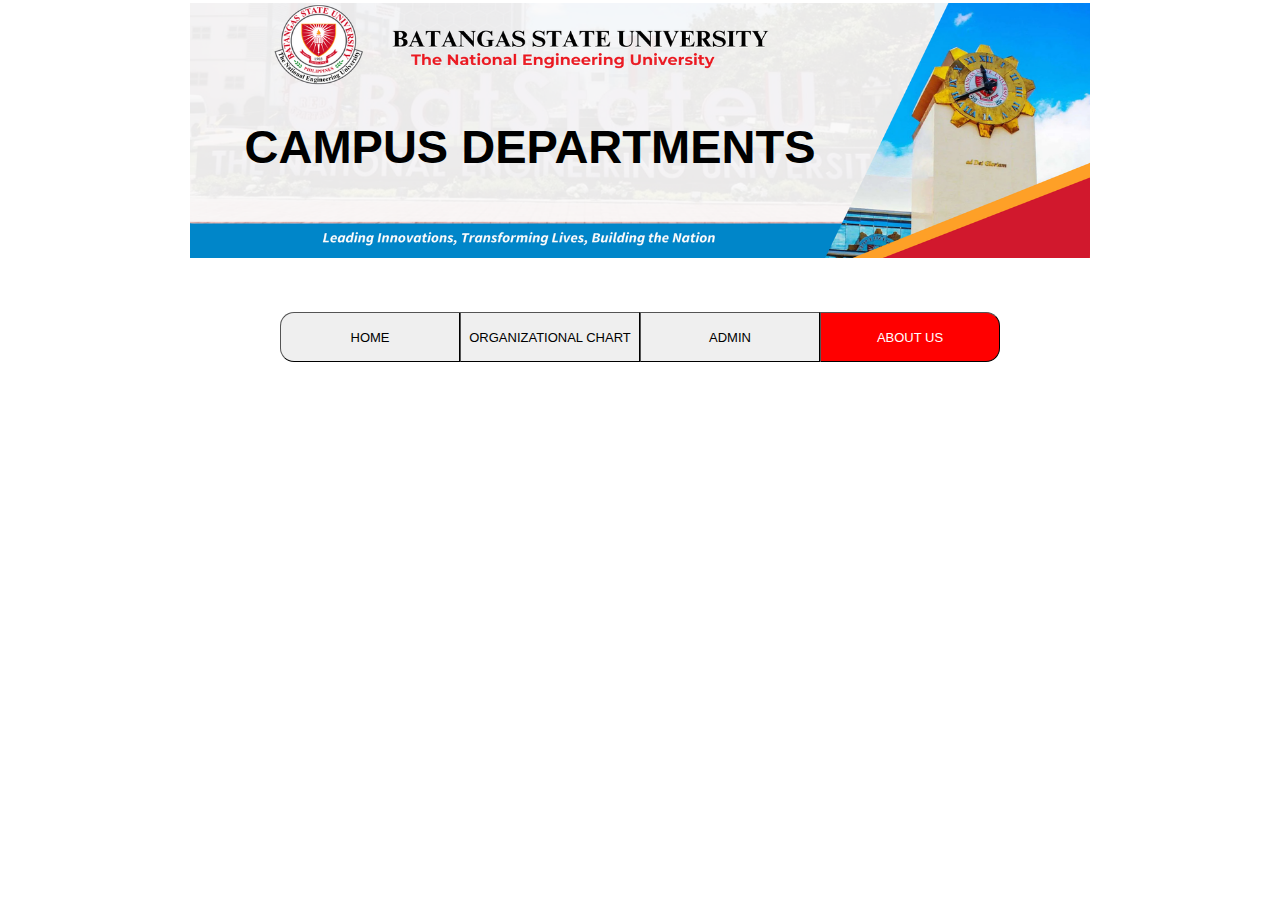
<file: index.html>
<!DOCTYPE html>
<html lang="en">
<head>
    <meta charset="UTF-8">
    <meta name="viewport" content="width=device-width, initial-scale=1.0">
    <title>Document</title>
    <script src="js/script.js" defer> </script>
</head>
<body>
    <div id="header-container"></div>
    <div id="navbar-container"></div>
</body>
</html>
</file>
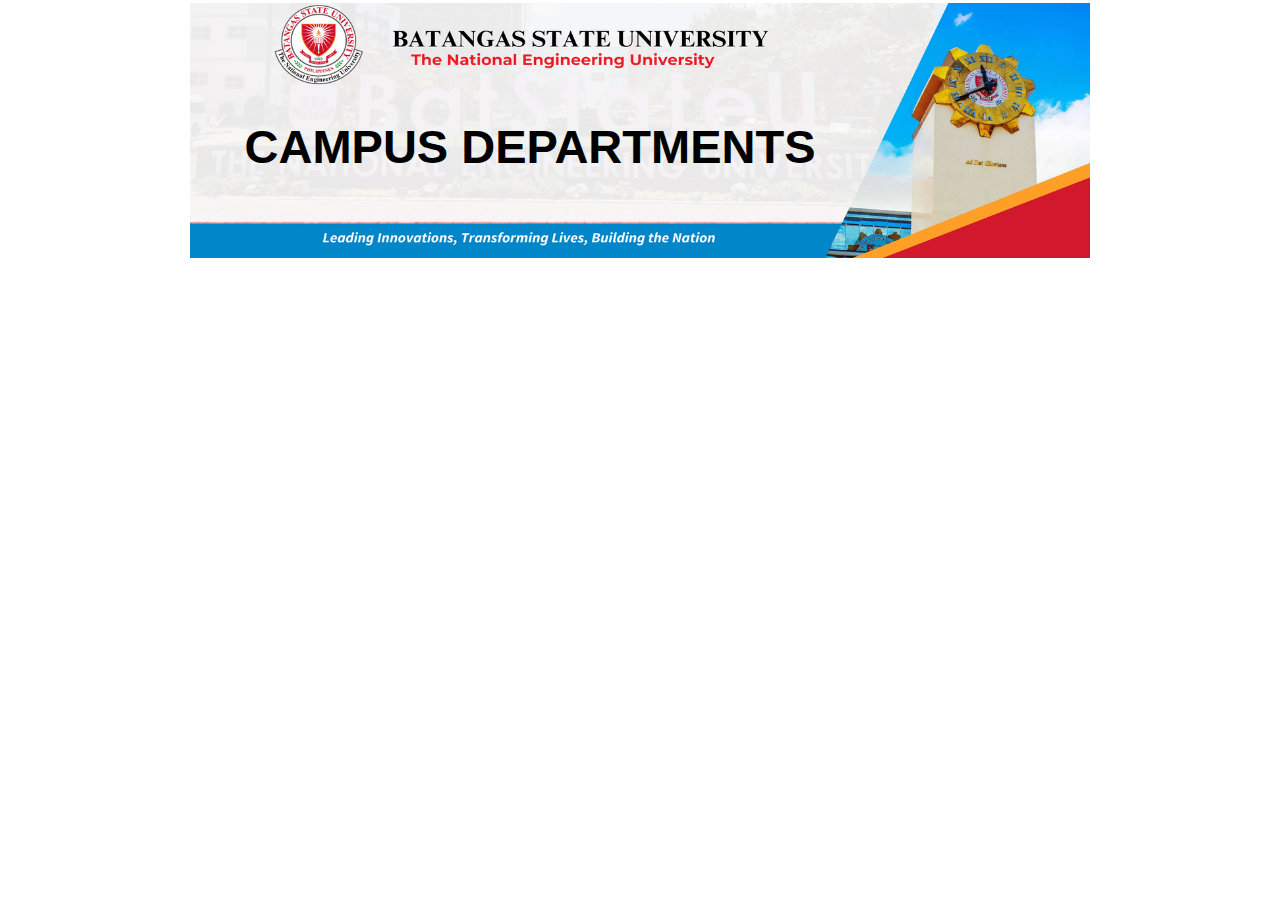
<file: header/header.html>
<!DOCTYPE html>
<html lang="en">
<head>
    <meta charset="UTF-8">
    <meta name="viewport" content="width=device-width, initial-scale=1.0">
    <title>BATANGAS STATE UNIVERSITY</title>
    <link rel="stylesheet" type="text/css" href="/css/stylesheet.css">
</head>
<body>
    <div class="prnt-con">
        <div class="hdr-con">
            <div class="hdr-img-con" > <img src="/images/BSU HEADER.png" alt="bsuheader" height="255px" width="900px"> </div>
        </div>
        <div class="hdr-txt-con" > 
            <h1 id="hdr-txt" > CAMPUS DEPARTMENTS </h1>
        </div>
    </div>

</body> 
</html>
</file>
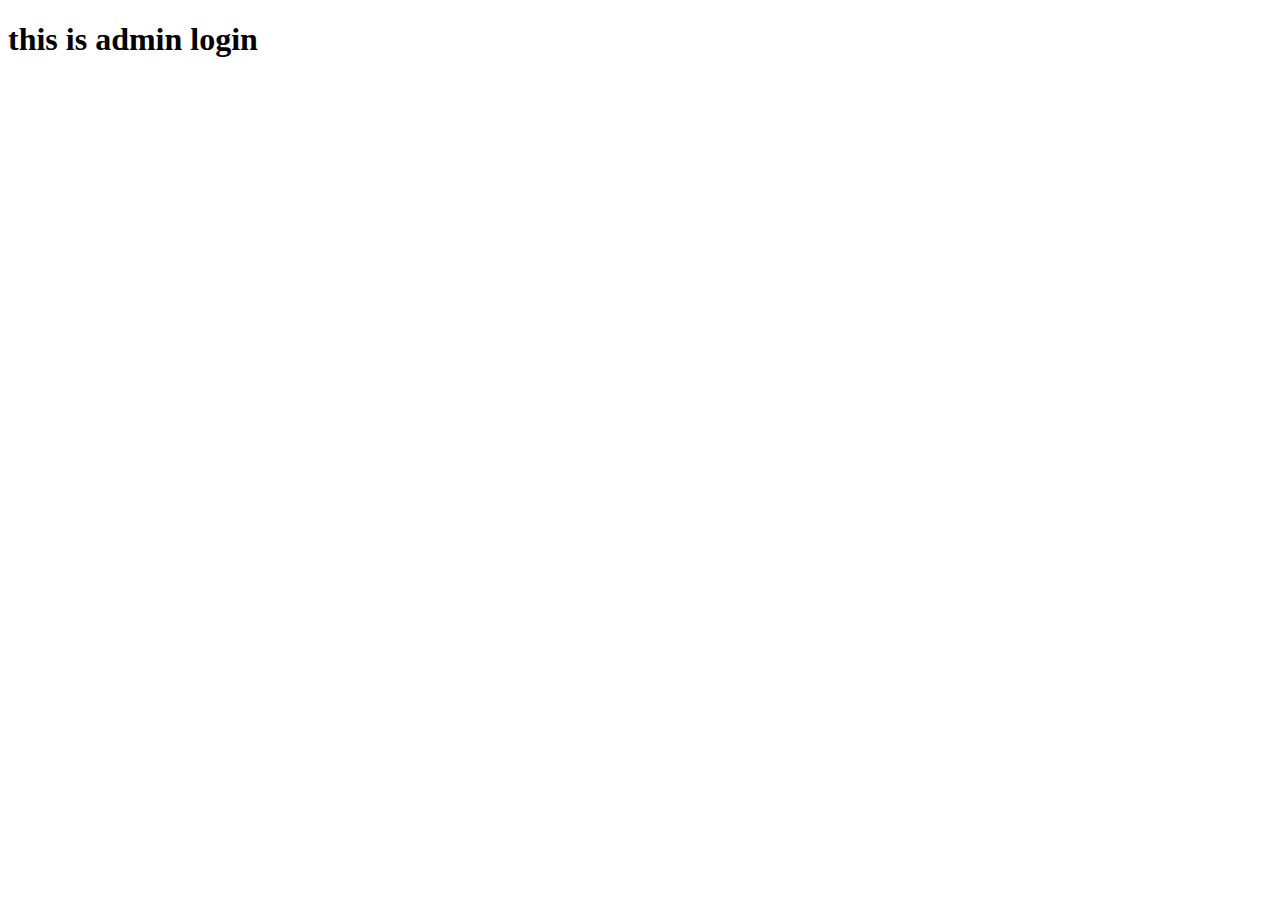
<file: JS WORKSPACE/admin.html>
<!DOCTYPE html>
<html lang="en">
<head>
    <meta charset="UTF-8">
    <meta name="viewport" content="width=device-width, initial-scale=1.0">
    <title>Document</title>
</head>
<body>
    <h1>this is admin login</h1>
</body>
</html>
</file>
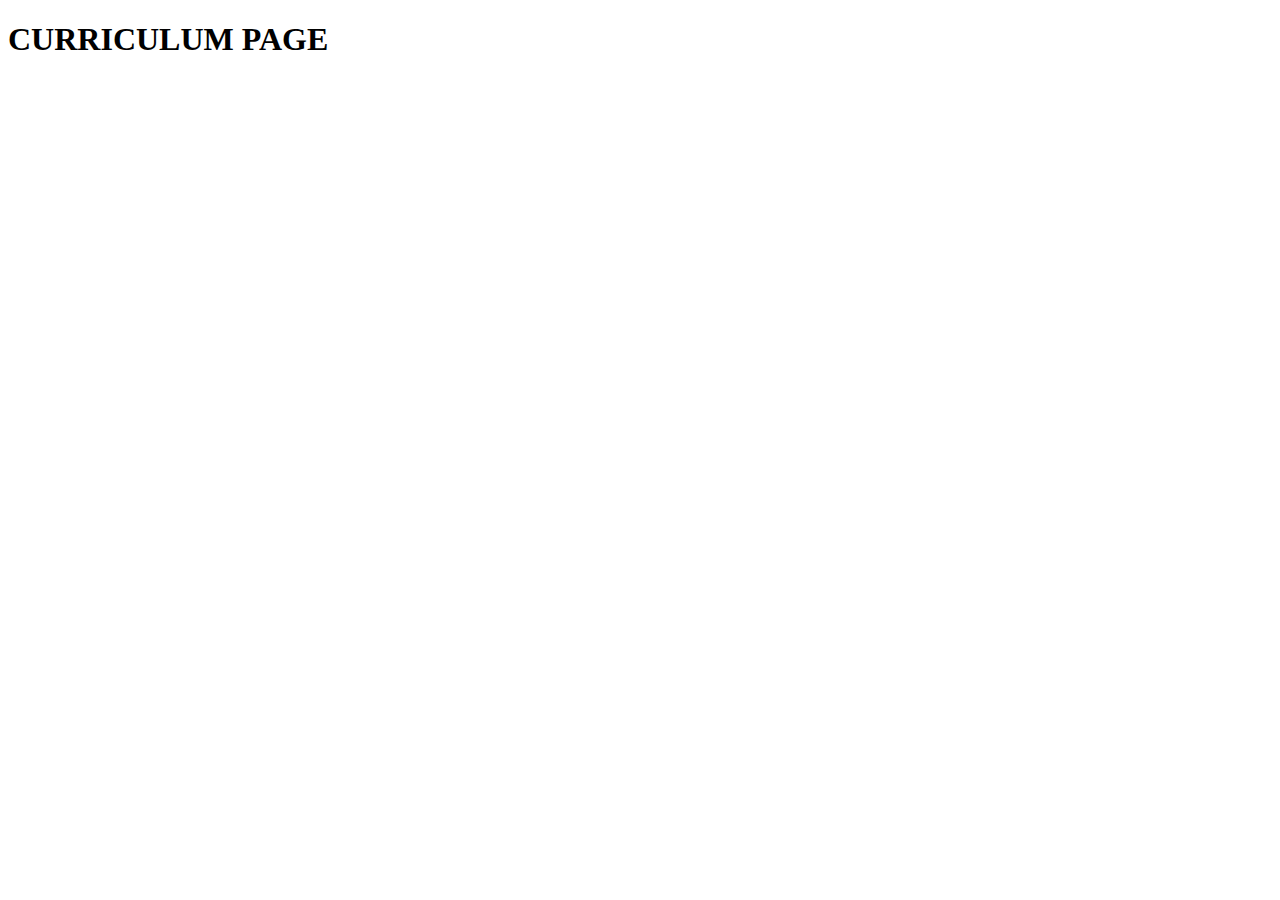
<file: JS WORKSPACE/curriculum.html>
<!DOCTYPE html>
<html lang="en">
<head>
    <meta charset="UTF-8">
    <meta name="viewport" content="width=device-width, initial-scale=1.0">
    <title>Document</title>
</head>
<body>
    <h1>CURRICULUM PAGE</h1>
</body>
</html>
</file>
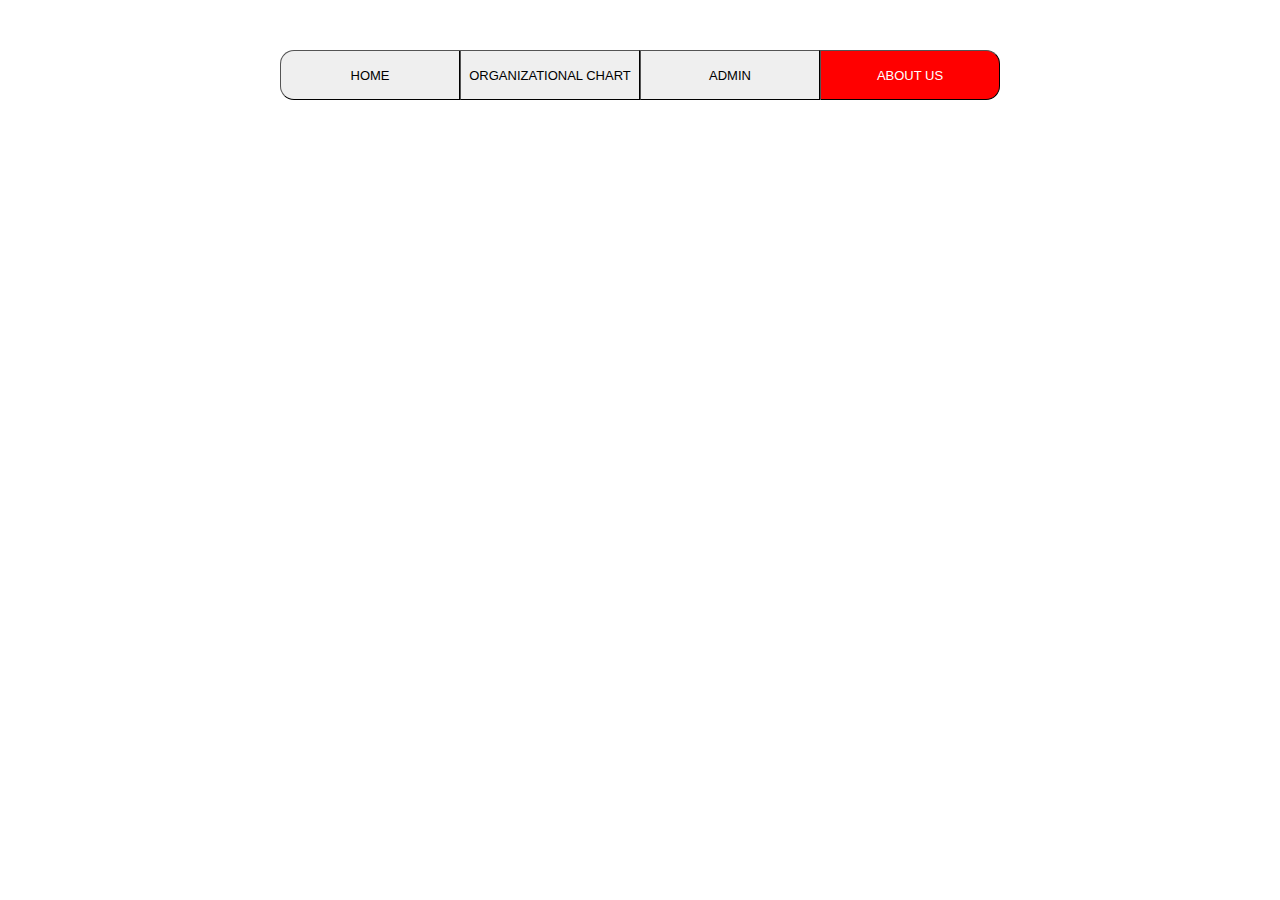
<file: navbar/navbar.html>
<!DOCTYPE html>
<html lang="en">
<head>
    <meta charset="UTF-8">
    <meta name="viewport" content="width=device-width, initial-scale=1.0">
    <title>Document</title>
    <link rel="stylesheet" type="text/css" href="/css/stylesheet.css">
</head>
<body>
    <div class="navbar">
        <ul class="nav justify-content-center">
            <button class="nav-link active" aria-current="page" href="#">
                <li class="nav-item">
                    <a>HOME</a>
                  </li>
            </button>
            <button class="nav-link active" aria-current="page" href="#">
                <li class="nav-item">
                    <a>ORGANIZATIONAL CHART</a>
                  </li>
            </button>
            <button class="nav-link active" aria-current="page" href="#">
                <li class="nav-item">
                    <a >ADMIN</a>
                  </li>
            </button>
            <button  class="nav-link active" aria-current="page" href="#">
                <li class="nav-item">
                    <a>ABOUT US</a>
                  </li>
            </button>
          </ul>
    </div>
</body>
</html>
</file>
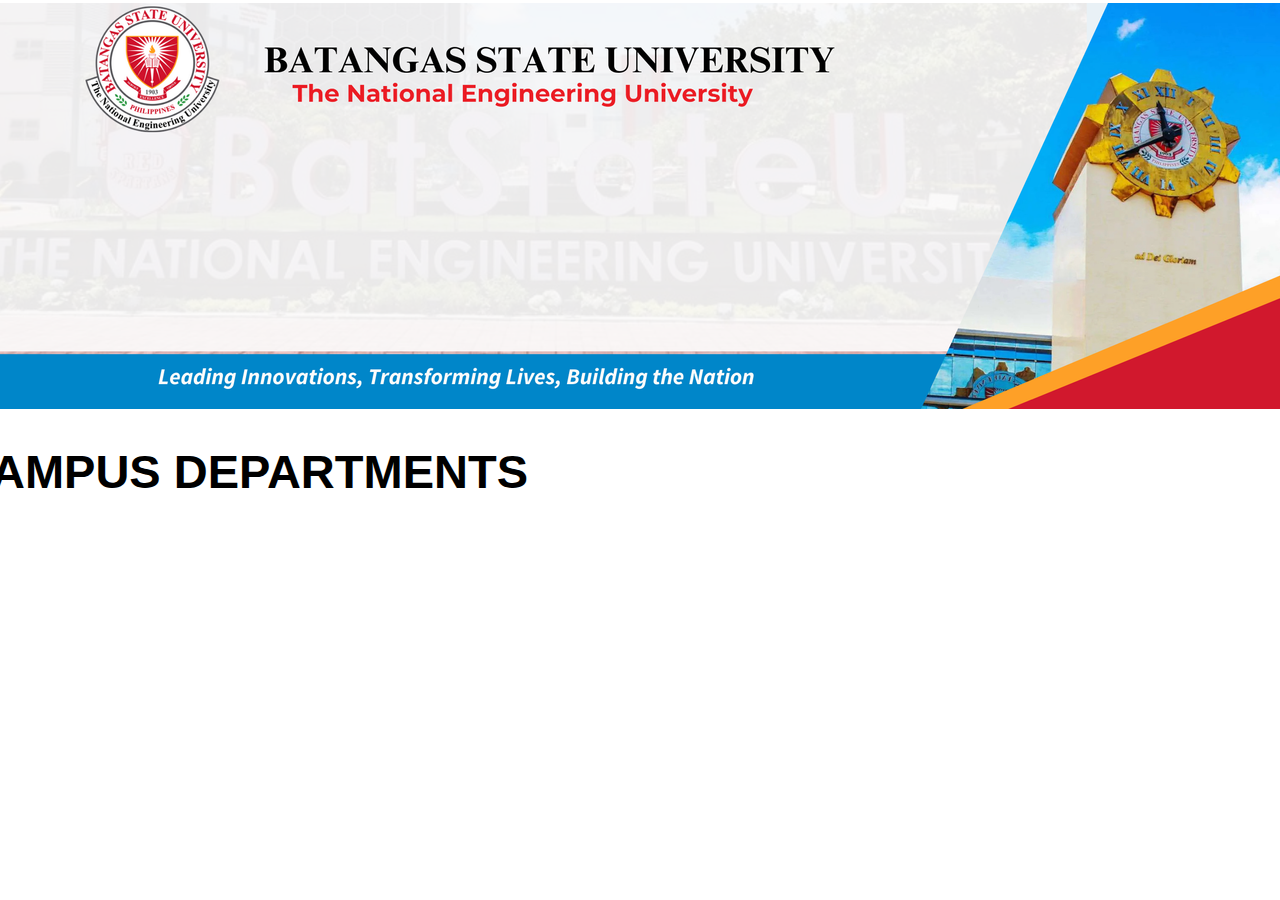
<file: JS WORKSPACE/header/header.html>
<!DOCTYPE html>
<html lang="en">
<head>
    <meta charset="UTF-8">
    <meta name="viewport" content="width=device-width, initial-scale=1.0">
    <title>BATANGAS STATE UNIVERSITY</title>
    <link rel="stylesheet" type="text/css" href="/css/stylesheet.css">
</head>
<body>
    <div class="prnt-con">
        <div class="hdr-con">
            <div class="hdr-img-con" > <img src="/images/BSU HEADER.png" alt="bsuheader"> <h1 id="hdr-txt" > CAMPUS DEPARTMENTS </h1> </div>
        </div>
    </div>

</body> 
</html>
</file>
<file: css/stylesheet.css>
body{
    margin: 3px;
}

.prnt-con{
    display: flex;
    flex-wrap: wrap;
    justify-content: center;
    position: relative;
}

.hdr-con{
    box-shadow:0px 0px 0px 0px rgba(0, 0, 0, 0.3);
}

.hdr-txt-con{
    position: absolute;
    height:0px;
    margin-top: 85px;
    margin-right: 220px;
}

h1{
    font-size: 47px;
    font-family:Verdana, Geneva, Tahoma, sans-serif
}

ul.justify-content-center{
    display: flex;
    justify-content: center;
    padding: 0;
}

a{
    font-size: 13px;

}

button:hover{
    background-color: rgba(255, 135, 30, 0.5);
}

button{
    height: 50px;
    width: 180px;
    cursor: pointer;  
    border-color: black;
    border-width: 1px;
}

button:first-child{
    border-top-left-radius: 14px;  
    border-bottom-left-radius: 14px;
    
    
}

button:last-child{
    border-top-right-radius: 14px;  
    border-bottom-right-radius: 14px;
    background-color: red;
    color: white;
}

li.nav-item{
    list-style: none;

}

.navbar{
    margin-top: 50px;
}
</file>
